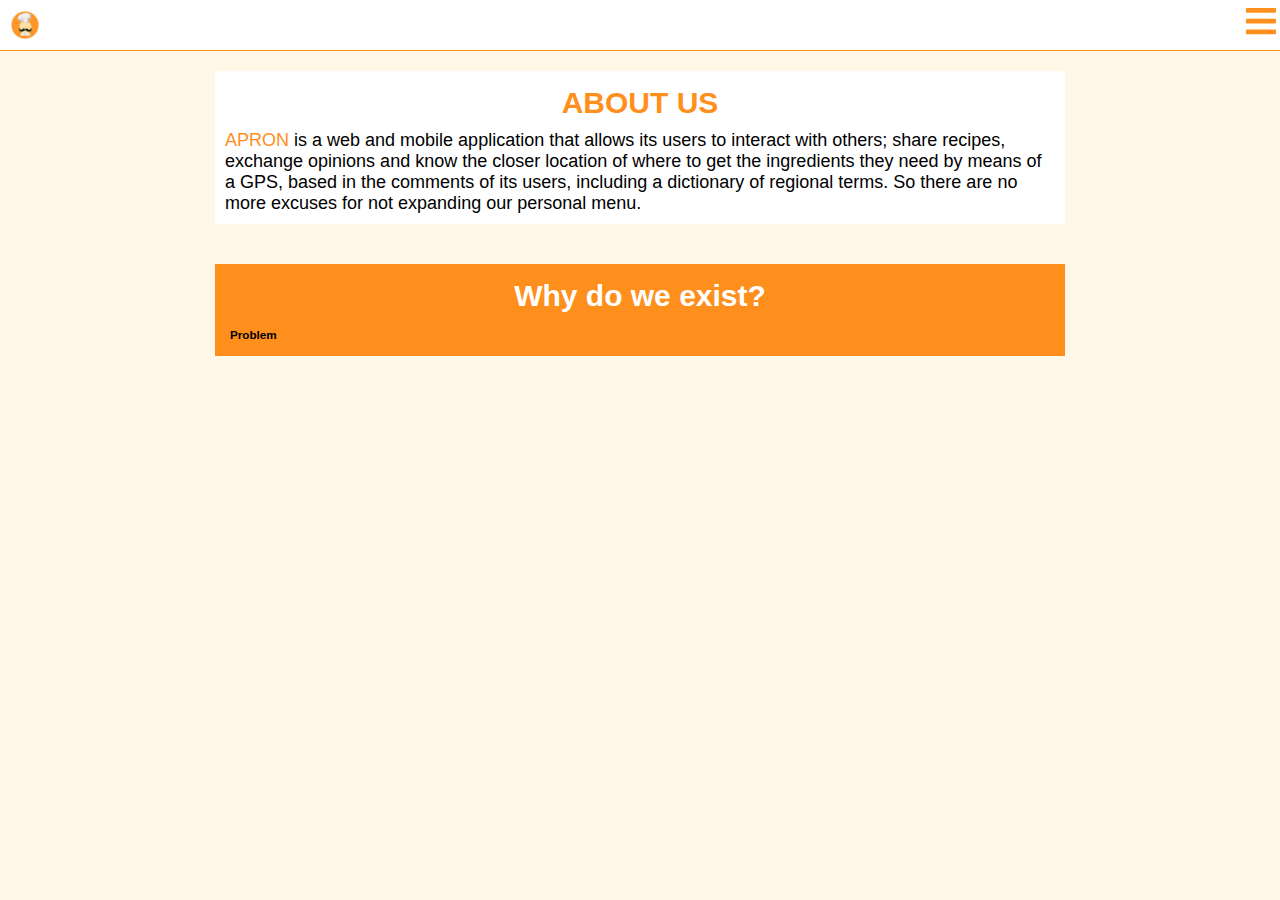
<file: index.html>
<!DOCTYPE html>
<html lang="en">
<head>

    <meta charset="UTF-8">
    <meta http-equiv="X-UA-Compatible" content="IE=edge">

    <meta name="description" content="this page describes the apron project">

    <meta name="viewport" content="width=device-width, initial-scale=1.0">
    <link rel="shorcut icon" href="./assets/img/logo.jpeg">
    <link rel="stylesheet" href="./css/homepage/style.css">

    <title>APRON</title>

</head>
<body>
    <header>
        <nav class="nav">
            <input type="checkbox" id="nav__checkbox" class="nav__checkbox">
            <label for="nav__checkbox" class="nav__toggle">
                <svg class="menu"viewBox="0 0 448 512"width="100"title="bars">
                    <path d="M16 132h416c8.837 0 16-7.163 16-16V76c0-8.837-7.163-16-16-16H16C7.163 60 0 67.163 0 76v40c0 8.837 7.163 16 16 16zm0 160h416c8.837 0 16-7.163 16-16v-40c0-8.837-7.163-16-16-16H16c-8.837 0-16 7.163-16 16v40c0 8.837 7.163 16 16 16zm0 160h416c8.837 0 16-7.163 16-16v-40c0-8.837-7.163-16-16-16H16c-8.837 0-16 7.163-16 16v40c0 8.837 7.163 16 16 16z" />
                </svg>
                <svg class="close"viewBox="0 0 384 512"width="100"title="times">
                    <path d="M242.72 256l100.07-100.07c12.28-12.28 12.28-32.19 0-44.48l-22.24-22.24c-12.28-12.28-32.19-12.28-44.48 0L176 189.28 75.93 89.21c-12.28-12.28-32.19-12.28-44.48 0L9.21 111.45c-12.28 12.28-12.28 32.19 0 44.48L109.28 256 9.21 356.07c-12.28 12.28-12.28 32.19 0 44.48l22.24 22.24c12.28 12.28 32.2 12.28 44.48 0L176 322.72l100.07 100.07c12.28 12.28 32.2 12.28 44.48 0l22.24-22.24c12.28-12.28 12.28-32.19 0-44.48L242.72 256z" />
                </svg>
            </label>
            <ul class="nav__menu">
                <li class="menu__logo">
                    <a href="./index.html">
                        <div class="logo">
                            <img src="./assets/img/logo.png" alt="apron logo">
                        </div>
                    </a>
                </li>
                <li>
                    <a href="./index.html">HOMEPAGE</a>
                </li>
                <li>
                    <a href="./html/prototipes.html">PROTOTIPES</a>
                </li>
            </ul>
        </nav>
    </header>
    <main>
        <section class="main__about">
            <h2>ABOUT US</h2>
            <p> <strong>APRON</strong>  is a web and mobile application that allows its users to interact with
                others; share recipes, exchange opinions and know the closer location of where to get the ingredients they need by means of a GPS, based
                in the comments of its users, including a dictionary of regional terms. So
                there are no more excuses for not expanding our personal menu.
            </p>
        </section>
        <section class="main__reason">
            <h2>Why do we exist?</h2>
            <article class="reason__problem">
               <h3>Problem</h3>
               <p></p>
            </article>
            <article class="reason__solution">
                
            </article>
        </section>
    </main>
    <footer>
        
    </footer>
</body>
</html>
</file>
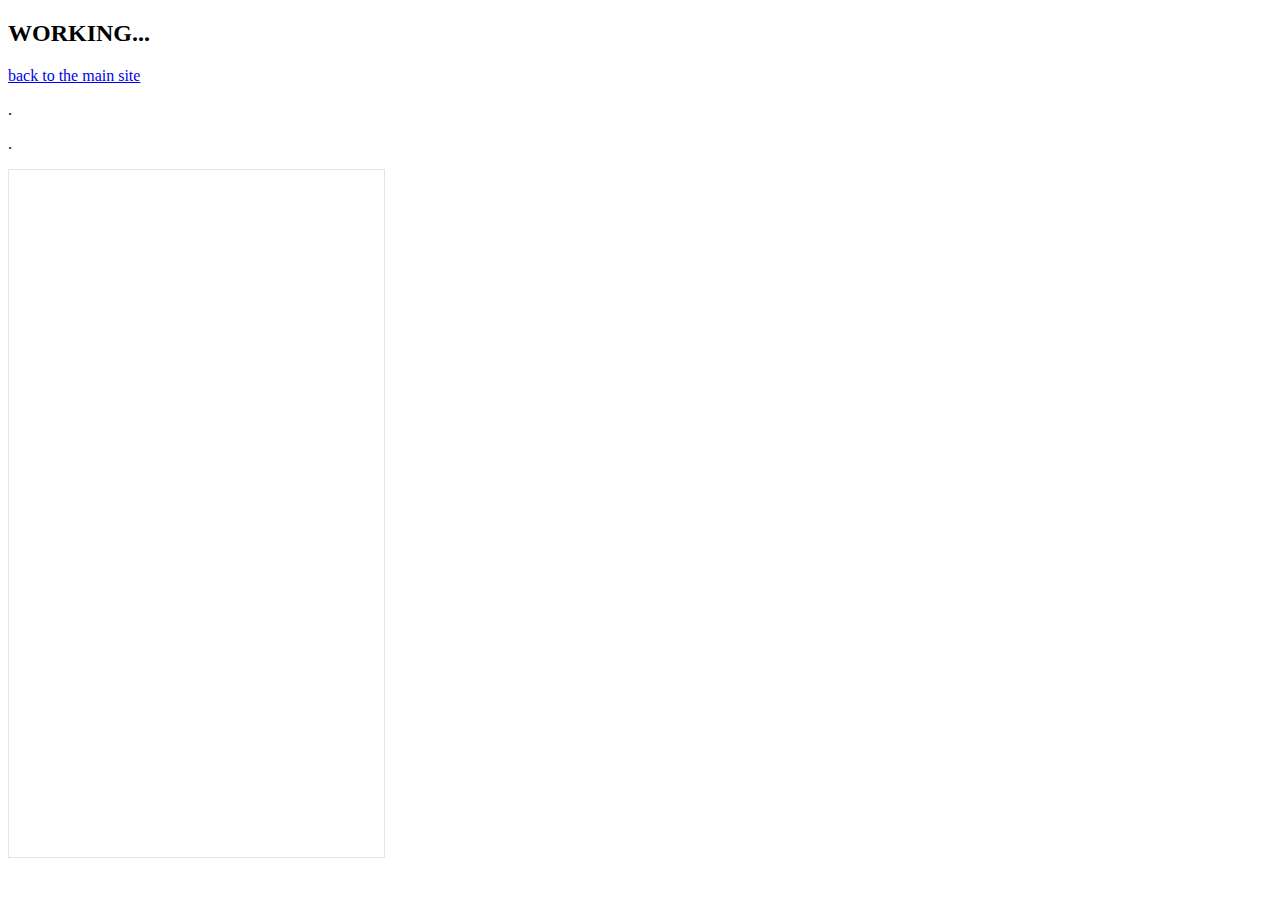
<file: html/prototipes.html>
<!DOCTYPE html>
<html lang="en">
<head>
    <meta charset="UTF-8">
    <meta http-equiv="X-UA-Compatible" content="IE=edge">
    <meta name="viewport" content="width=device-width, initial-scale=1.0">
    <title>Document</title>
</head>
<body>
    <h2>WORKING...</h2>
    <a href="../index.html">back to the main site</a>
    <p>.</p>
    <p>.</p>
    <iframe style="border: 1px solid rgba(0, 0, 0, 0.1);" width="375" height="687" src="https://app.uizard.io/p/8dff5c0e/embed" allowfullscreen></iframe>
</body>
</html>
</file>
<file: css/homepage/style.css>
/*
    Los estilos en cada declaracion siempre deben ir de la siguiente forma:

    1. Posicionamiento: Position
    2. Box model: Margin, Padding, Border, Content.
    3. Tipografia: Tipo, tamaño, color, etc...
    4. Estilos visuales: Box shadow, border-radius, gradient, etc...
    5. Otros: Reglas css y demas.

*/

/*Vars*/
:root{

    --white: #ffffff;
    --light-orange:#fff7e8;
    --red-orange:#ff8f1d;
    --orange:#F2BC1B;
    --black: #000000;

}

/*general styles*/
*{

    box-sizing: border-box;
    margin: 0;
    padding: 0;

}
html{

    font-size: 62.5%;

}
body{

    display: flex;
    flex-direction: column;

    font-family: sans-serif;
    font-weight: lighter;
    background-color: var(--light-orange);
    width: 100vw;

}

/*header*/
header{
   
    width: 100%;
    background-color: var(--white);

}
header .nav{

    width: 100%;
    
    background-color: var(--white);
    border-bottom: 1px var(--red-orange) solid;

}
.nav__checkbox{

    display: none;

}
.nav__toggle{

    position: absolute;
    top: 0;
    right: 0;

    margin: 0.1rem;
    
    cursor: pointer;

}
.nav__toggle svg{

    width: 3rem;
    fill: var(--red-orange);

}
.nav__toggle .menu,
.nav__toggle .close{

    margin-top: 0.3rem;
    margin-right: 0.3rem;

}
.nav__toggle .close{

    display: none;

}
.nav__menu{

    margin: 1rem;
    display: flex;
    flex-direction: column;
    gap: 2rem;
    align-items: center;

    list-style: none;

}
.nav__menu li{

    display: none;

}
.nav__menu li:first-child{

    margin-right: auto;
    display: block;

}
.nav__menu a{

    color: var(--red-orange);
    font-size: 1.1rem;
    text-decoration: none;

}
.nav__menu .logo{

    width: 3rem;
    height: 3rem;
    
}
.nav__menu .logo img{

    width: 100%;

}
#nav__checkbox:checked ~ ul.nav__menu li{
    display: block;
}
#nav__checkbox:checked ~ label.nav__toggle.close {
    display: block;
}
#nav__checkbox:checked ~ label.nav__toggle.menu{
    display: none;
}
/*main*/
main{

    width: 100%;
    display: flex;
    flex-direction: column;

}
main section{

    width: 100%;
    max-width: 850px;
    margin: 20px auto;
    display: flex;
    flex-direction: column;
    justify-content: center;
    align-items: center;

}
.main__about{
    background-color: var(--white);
}
.main__about h2{

    margin-top: 15px;

    font-size: 3rem;
    color: var(--red-orange);

}
.main__about p{
    
    margin: 10px;

    font-size: 1.8rem;
    color: var(--black);

}
.main__about p strong{
    color: var(--red-orange);
}
.main__reason {

    padding: 15px;
    flex-direction: row;
    flex-wrap: wrap;

    background-color: var(--red-orange);

}
.main__reason h2{

    margin-bottom: 15px;
    width: 100%;

    text-align: center;
    font-size: 3rem;
    color: var(--white);

}
.main__reason article{
    width: 50%;
}
/*footer*/
</file>
